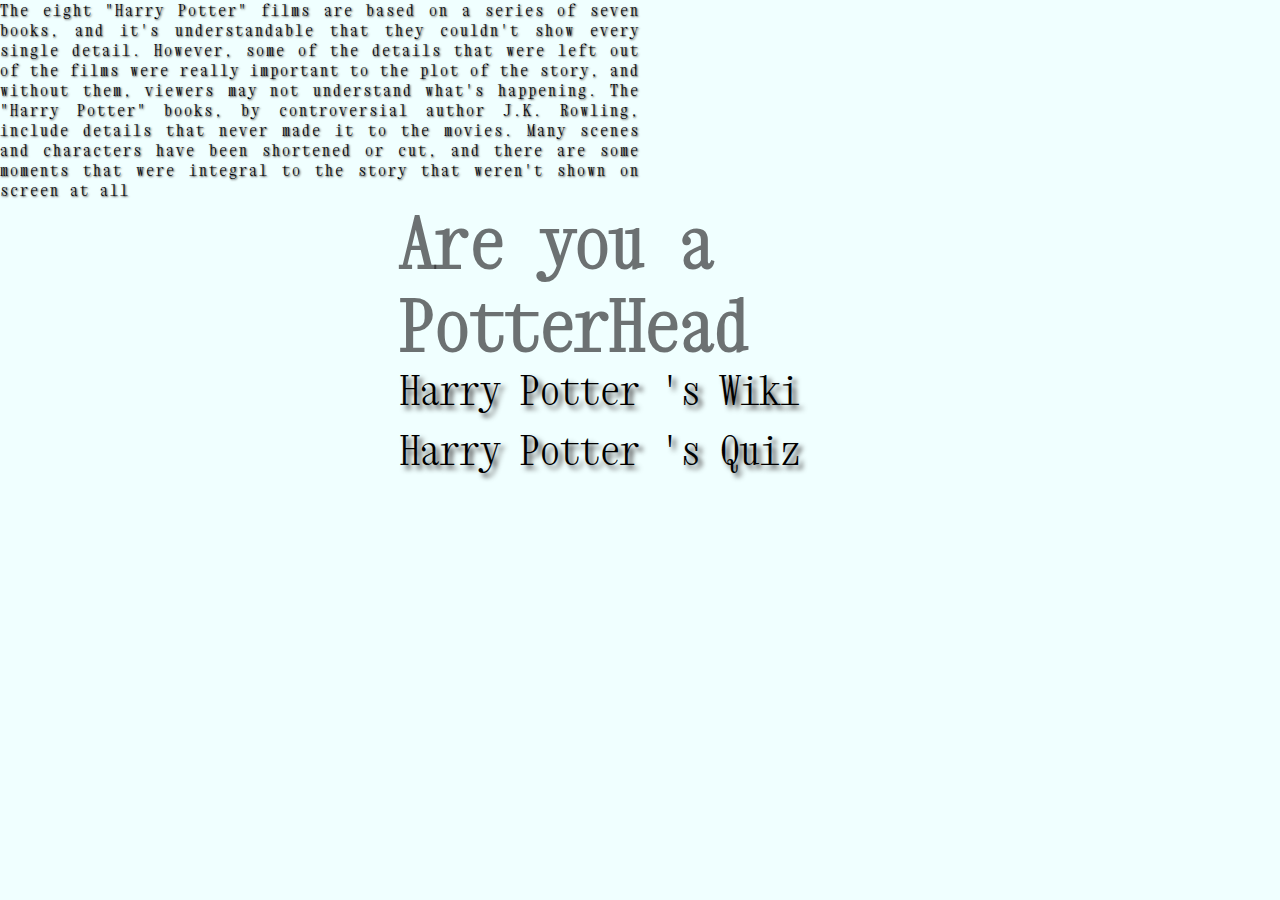
<file: html/mainpage.html>
<!DOCTYPE html>
<html lang="en">
<head>
    <meta charset="UTF-8">
    <title>Document</title>
    <link rel="stylesheet" href="../pairProject.css">
    <link rel="preconnect" href="https://fonts.gstatic.com">
    <link href="https://fonts.googleapis.com/css2?family=Xanh+Mono&display=swap" rel="stylesheet">
    <script src="http://code.jquery.com/jquery-3.2.1.min.js"></script>
    <script src="../pairProject.js"></script>


</head>
<body>

    <p>           
        The eight "Harry Potter" films are based on a series of seven books, and it's understandable that they couldn't show every   single detail.
        However, some of the details that were left out of the films were really important to the plot of the story, and without them, viewers may not understand what's happening.
        The "Harry Potter" books, by controversial author J.K. Rowling, include details that never made it to the movies.
        Many scenes and characters have been shortened or cut, and there are some moments that were integral to the story that weren't shown on screen at all
    </p>
    <div>
        <h1>Are you a PotterHead</h1>
        <a href="page1.html" target=_self id="wiki">Harry Potter 's Wiki</a>
        <br>
        <a href="../html/QuizZ/Quiz.html" target=_self id="wiki">Harry Potter 's Quiz</a>
        
    </div>

</body>
</file>
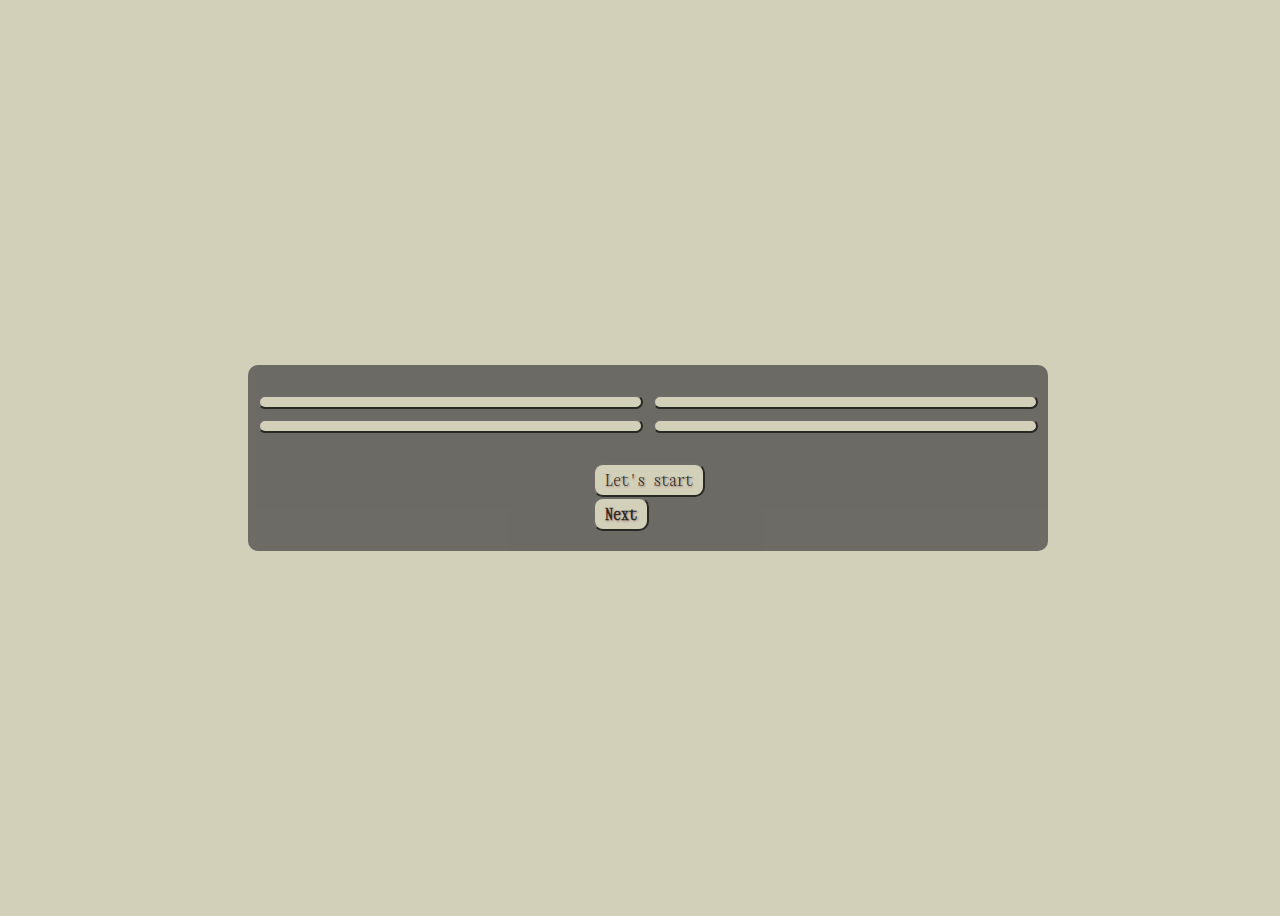
<file: html/QuizZ/Quiz.html>
<!DOCTYPE html>
<html lang="en">
<head>
    <meta charset="UTF-8">
    <title>quiz</title>
    <link rel="stylesheet" href="Quiz.css">
    <link rel="preconnect" href="https://fonts.gstatic.com">
    <link href="https://fonts.googleapis.com/css2?family=Xanh+Mono&display=swap" rel="stylesheet">
    <script src="https://code.jquery.com/jquery-3.1.1.min.js" integrity="sha256-hVVnYaiADRTO2PzUGmuLJr8BLUSjGIZsDYGmIJLv2b8=" crossorigin="anonymous"></script>
    <script src="Quiz.js"></script>


</head>
<body id="bodyQuiz">
<div class="container">
    <div id='questionsBox' class="hide">
    <div id="question"></div>
    <div id="answers-select" class="answer"> 
        <button class="answer1" class=> </button>
        <button class="answer2"> </button>
        <button class="answer3"> </button>
        <button class="answer4"> </button>
    </div>
</div>
    <div class="work">
        <button id="start" class="start-class">Let's start </button>
        <button id="next" class="next-classe">Next </button>
</div>


</div>
<div id = score>

</div>
</file>
<file: pairProject.css>
*,
*::before,
*::after {
  margin: 0;
  padding: 0;
  box-sizing: border-box;
}
html {
    font-family: "Xanh Mono", sans-serif;
    font-size: 62.5%;
  }
body {
    background-color:  azure; 
    background-size: auto ; 
    margin: 0%;
    background-repeat: no-repeat;
    background-attachment: fixed;
    background-position: center;
}
.intro-main{
    text-align: center;
}

.pagination a {
    color: rgb(65, 63, 63);
    float: left;
    padding: 4px 8px;
    text-decoration: none;
    transition: background-color .3s;
  }

/* 
.bar{
    background-color: rgb(82, 81, 81);
    color: azure;
    overflow: hidden;
    margin-top:auto ;
    margin-bottom: auto;
    margin-right: auto;
    margin-left: auto;
    width: 100%;
    border-radius: 10px;
    opacity: 0.8;

}
h5{
    padding:left;
    text-align: left;
    margin-top: 15px;
    font-size: 20px;
    position: absolute center;
    text-align: center ;
   
}
#q{
    text-align: left;
    float: right; 
    color: rgb(45, 45, 194);
    font-size: 20px;
    position: absolute center; 
    margin-top:auto ;
    margin-bottom: auto;
    margin-right: auto;
    margin-left: auto;
    text-align: left center ;
    border-radius: 10px;
} */
h2{
    font-family: "Xanh Mono" ;
    color:  azure;
    font-weight: bold;
    font-size: x-large;
    display: block;
    margin-left: auto;
    margin-right: auto;
    width: 50%;
    background-color: rgb(82, 81, 81);
    opacity: 0.8;
    text-align: center;
    border-radius: 10px;
    padding: 15px 10px;

    
}
h2:hover{
    opacity: 0.9;
    font-size: xx-large;
}
p {
    font-family: "Xanh Mono" ;
    color: black;
    font-size: medium;
    margin-left: 0;
    margin-right: auto;
    width: 50%;
    text-align: justify;
    letter-spacing: 2px;
    text-shadow: 1px 1px 2px rgb(61, 58, 58)
}


.img  {
    display: block;
    margin-left: auto;
    margin-right: auto;
    width: 50%;
  }
  #wiki {
    font-family: "Xanh Mono" ;
    color: black;
    font-size: 40px;
    display: block;
    position: absolute center;
    margin-left: 400px;
    margin-right: auto;
    width: 50%;
    text-decoration:none;
    text-shadow: 4px 4px 5px rgb(61, 58, 58)
  }
  h1{
    font-family: "Xanh Mono" ;
    color:  rgba(40, 40, 41, 0.658);
    font-weight: bold;
    font-size: 70px;
    /* display: block; */
    /* position: absolute center; */
    margin-left: 400px;
    margin-right: auto;
    width: 50%;
  }
</file>
<file: html/QuizZ/Quiz.css>
*, *::before, *::after {
    box-sizing: border-box;
    font-family: Gotham Rounded;
  }
  #bodyQuiz{
    display: flex;
    width: 100vw;
    height: 100vh;
    justify-content: center;
    align-items: center;
    background-color:  #D2D0B9;
    background-image: url("https://cutewallpaper.org/21/marauders-map-gif/harry-potter-Harry-potter-gif-transparent-transparent-gif-.gif");
    background-size: auto;
    background-repeat: repeat-y;
    background-attachment: fixed;
    background-position: center-right;
    
  }
  .container {
    font-family: "Xanh Mono" ;
    color:   #D2D0B9;
    font-weight: bold;
    font-size: x-large;
    display: block;
    justify-content: center;
    width: 800px;
    max-width: 80%;
    background-color:  rgb(82, 81, 81);
    opacity: 0.8;
    border-radius: 10px;
    padding: 10px;
    box-shadow: black;
    margin-left: auto;
    margin-right: auto;
  }
  .image{
    width:600px;
    height:350px;
    border-radius: 10px;
    margin-left: 10%;
    margin-right: auto;
    
  }
  #question{
    font-family: "Xanh Mono" ;
    color: black;
    font-size: large;
    letter-spacing: 2px;
    text-shadow: 1px 1px 2px rgb(165, 112, 112);
    margin-left: auto;
    margin-right: auto;
    
  }
  .answer {
    display: grid;
    grid-template-columns: repeat(2, auto);
    gap: 10px;
    margin: 20px 0;
  }

  .answer1{
    font-family: "Xanh Mono" ;
    color: black;
    font-size: medium;
    text-shadow: 1px 1px 2px rgb(165, 112, 112);
    border-radius: 10px;
    padding: 5px 10px;
    outline: none; 
    background-color:  #D2D0B9;  
  }
  .answer2{
    font-family: "Xanh Mono" ;
    color: black;
    font-size: medium;
    text-shadow: 1px 1px 2px rgb(165, 112, 112);
    border-radius: 10px;
    padding: 5px 10px;
    outline: none; 
    background-color:  #D2D0B9;  
  }
  .answer3{
    font-family: "Xanh Mono" ;
    color: black;
    font-size: medium;
    text-shadow: 1px 1px 2px rgb(165, 112, 112);
    border-radius: 10px;
    padding: 5px 10px;
    outline: none; 
    background-color:  #D2D0B9;  
  }
  .answer4{
    font-family: "Xanh Mono" ;
    color: black;
    font-size: medium;
    text-shadow: 1px 1px 2px rgb(165, 112, 112);
    border-radius: 10px;
    padding: 5px 10px;
    outline: none; 
    background-color:  #D2D0B9;  
  }
  
  .answer:hover {
    border-color: black;
  }
  .start-btn , .next-classe{
    font-weight: bold;
    padding: 10px 20px;
  }
  .work{
    margin-left: auto;
    margin-right: auto;
    width: 50%;
    padding: 10px;
  }
  .work #next #start{
    margin: 0;
    position: absolute;
    top: 50%;
    left: 50%;
    transform: translate(-50%, -50%);
  }
  #next{
    font-family: "Xanh Mono" ;
    color: black;
    font-size: medium;
    text-shadow: 1px 1px 2px rgb(165, 112, 112);
    border-radius: 10px;
    padding: 5px 10px;
    outline: none; 
    background-color:  #D2D0B9;
    margin-left: 35%;
  }

  #start{
    font-family: "Xanh Mono" ;
    color: black;
    font-size: medium;
    text-shadow: 1px 1px 2px rgb(165, 112, 112);
    border-radius: 10px;
    padding: 5px 10px;
    outline: none; 
    margin-left: 35%;
  
    background-color:  #D2D0B9;
  }
  #error{
    font-family: "Xanh Mono" ;
    color: black;
    font-size: 55px;
    letter-spacing: 2px;
    text-shadow: 1px 1px 2px rgb(165, 112, 112);
    margin-left: auto;
    margin-right: auto;
  }
</file>
